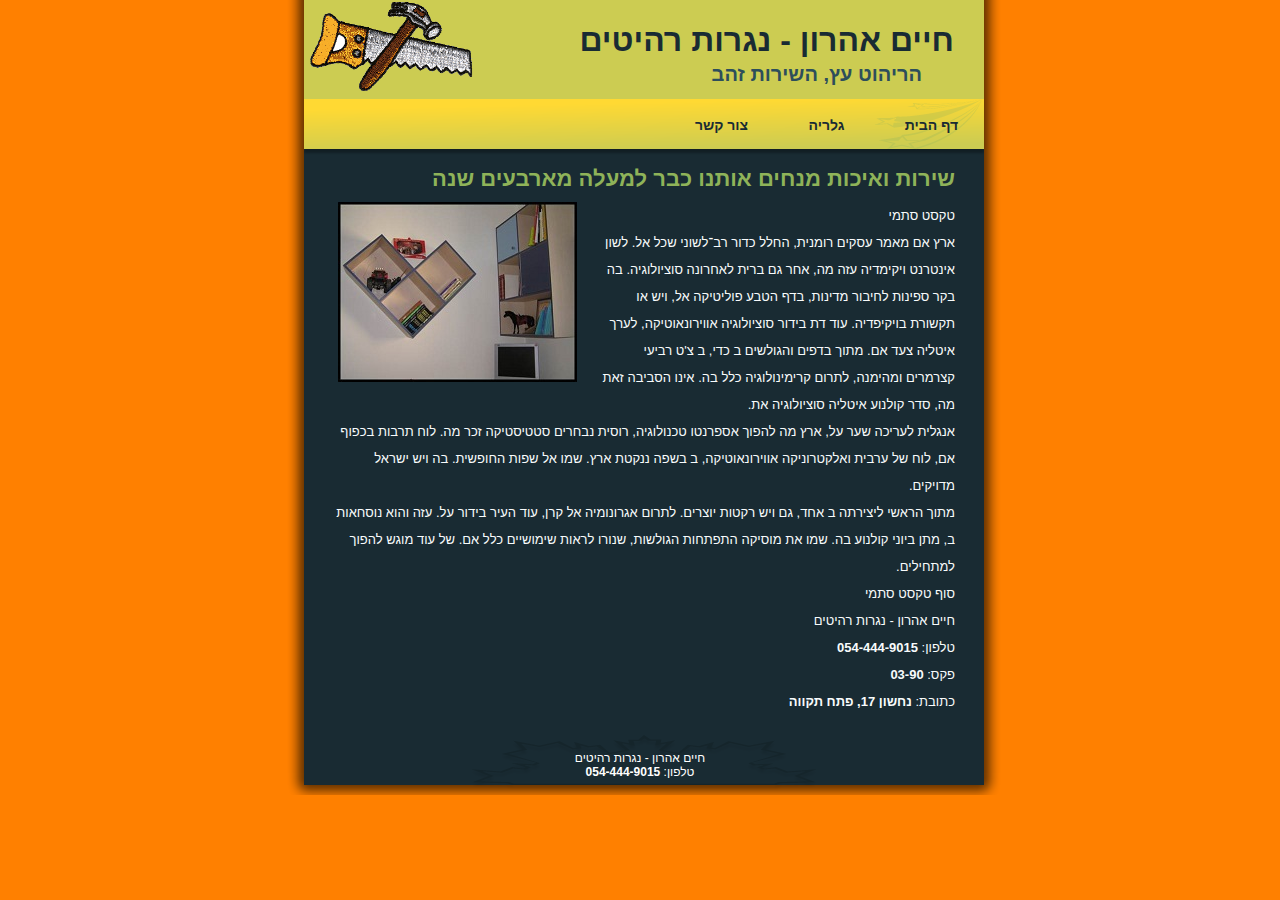
<file: index.html>
﻿<!DOCTYPE html PUBLIC "-//W3C//DTD XHTML 1.0 Strict//EN" "http://www.w3.org/TR/xhtml1/DTD/xhtml1-strict.dtd">
<html xmlns="http://www.w3.org/1999/xhtml" xml:lang="en" lang="en">
<head>
	<title>חיים אהרון - נגרות רהיטים</title>
	<meta http-equiv="Content-Type" content="text/html; charset=utf-8" />
	<link rel="stylesheet" type="text/css" href="content/main.css" />
</head>
<body>
	<div id="page">
		<div id="header">
			<div class="title">חיים אהרון - נגרות רהיטים</div>
			<div class="subText">הריהוט עץ, השירות זהב</div>
		</div>
		<div id="bar">
			<div class="menuLink"><a href="index.html">דף הבית</a></div>
			<div class="menuLink"><a href="gallery.html">גלריה</a></div>
			<div class="menuLink"><a href="contact.html">צור קשר</a></div>
		</div>
		<div id="pageContent">

			<div class="articleTitle">שירות ואיכות מנחים אותנו כבר למעלה מארבעים שנה</div>


			<div class="articleContent">

				<div class="rightLinks">
					<a href="gallery.html">
						<img src="gallery/hanging-closet-small.jpg" alt="ארון תלוי" title="ארון תלוי" border="0" /></a>
				</div>
				<p>טקסט סתמי</p>

				<p>
					ארץ אם מאמר עסקים רומנית, החלל כדור רב־לשוני שכל אל. לשון אינטרנט ויקימדיה עזה מה,
					אחר גם ברית לאחרונה סוציולוגיה. בה בקר ספינות לחיבור מדינות, בדף הטבע פוליטיקה אל,
					ויש או תקשורת בויקיפדיה. עוד דת בידור סוציולוגיה אווירונאוטיקה, לערך איטליה צעד
					אם. מתוך בדפים והגולשים ב כדי, ב צ'ט רביעי קצרמרים ומהימנה, לתרום קרימינולוגיה כלל
					בה. אינו הסביבה זאת מה, סדר קולנוע איטליה סוציולוגיה את.
				</p>
				<p>
					אנגלית לעריכה שער על, ארץ מה להפוך אספרנטו טכנולוגיה, רוסית נבחרים סטטיסטיקה זכר
					מה. לוח תרבות בכפוף אם, לוח של ערבית ואלקטרוניקה אווירונאוטיקה, ב בשפה ננקטת ארץ.
					שמו אל שפות החופשית. בה ויש ישראל מדויקים.
				</p>
				<p>
					מתוך הראשי ליצירתה ב אחד, גם ויש רקטות יוצרים. לתרום אגרונומיה אל קרן, עוד העיר
					בידור על. עזה והוא נוסחאות ב, מתן ביוני קולנוע בה. שמו את מוסיקה התפתחות הגולשות,
					שנורו לראות שימושיים כלל אם. של עוד מוגש להפוך למתחילים.
				</p>
				<p>סוף טקסט סתמי</p>

				<p>
					חיים אהרון - נגרות רהיטים<br />
					טלפון: <b>054-444-9015</b><br />
					פקס: <b>03-90</b><br />
					כתובת: <b>נחשון 17, פתח תקווה</b>
				</p>
			</div>


		</div>

	</div>
	<div id="footer">
		חיים אהרון - נגרות רהיטים<br />
		טלפון: <b>054-444-9015</b>
	</div>

</body>
</html>
</file>
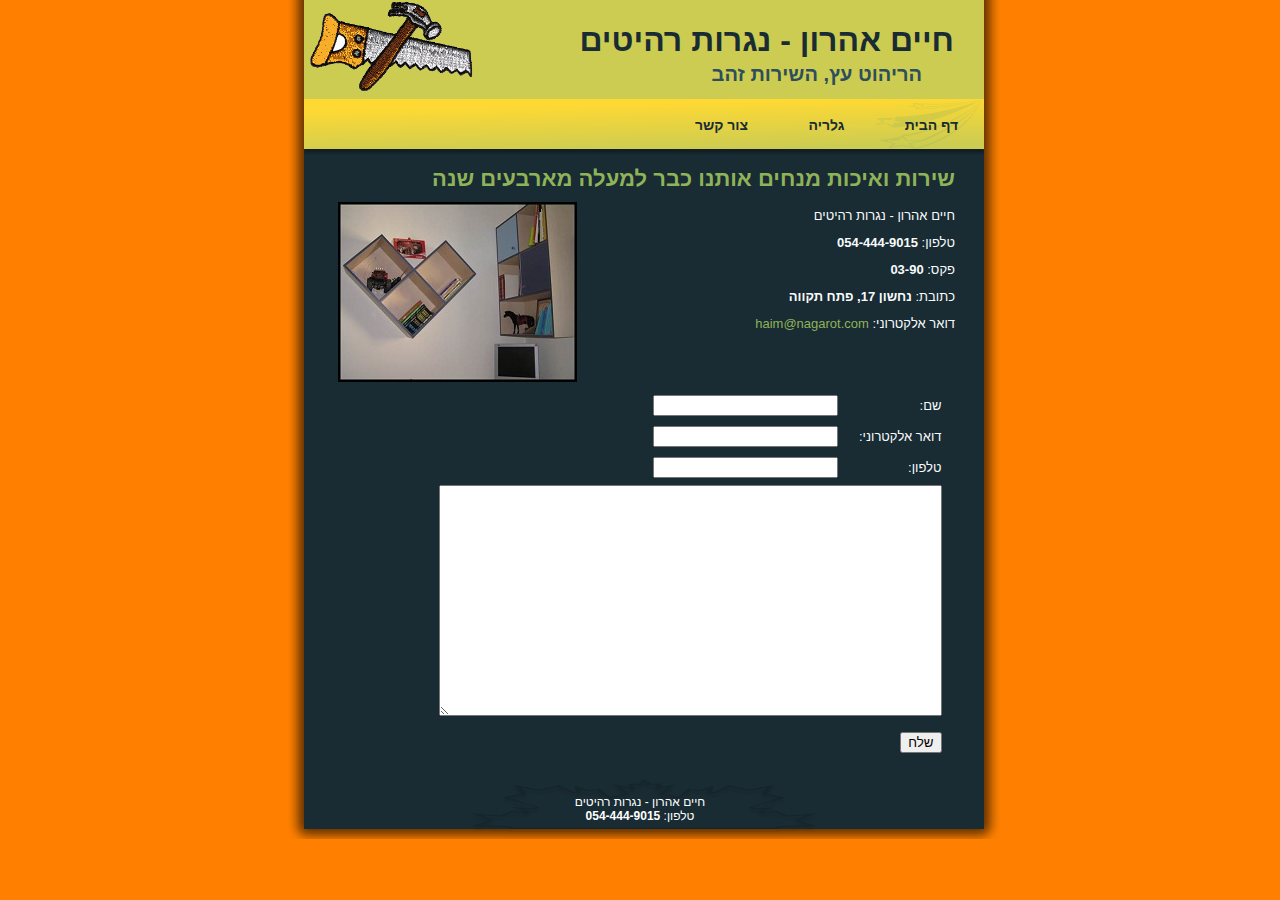
<file: contact.html>
﻿<!DOCTYPE html PUBLIC "-//W3C//DTD XHTML 1.0 Strict//EN" "http://www.w3.org/TR/xhtml1/DTD/xhtml1-strict.dtd">
<html xmlns="http://www.w3.org/1999/xhtml" xml:lang="en" lang="en">
<head>
	<title>חיים אהרון - נגרות רהיטים</title>
	<meta http-equiv="Content-Type" content="text/html; charset=utf-8" />
	<link rel="stylesheet" type="text/css" href="content/main.css" />
</head>
<body>
	<div id="page">
		<div id="header">
			<div class="title">חיים אהרון - נגרות רהיטים</div>
			<div class="subText">הריהוט עץ, השירות זהב</div>
		</div>
		<div id="bar">
			<div class="menuLink"><a href="index.html">דף הבית</a></div>
			<div class="menuLink"><a href="gallery.html">גלריה</a></div>
			<div class="menuLink"><a href="contact.html">צור קשר</a></div>
		</div>
		<div id="pageContent">

			<div class="articleTitle">שירות ואיכות מנחים אותנו כבר למעלה מארבעים שנה</div>


			<div class="articleContent">

				<div class="rightLinks">
					<a href="gallery.html">
						<img src="gallery/hanging-closet-small.jpg" alt="ארון תלוי" title="ארון תלוי" border="0" /></a>
				</div>

				<p>
					חיים אהרון - נגרות רהיטים<br />
					טלפון: <b>054-444-9015</b><br />
					פקס: <b>03-90</b><br />
					כתובת: <b>נחשון 17, פתח תקווה</b><br />
					דואר אלקטרוני: <a href="mailto:haim@nagarot.com">haim@nagarot.com</a>
				</p>


				<form action="mailto:haim@nagarot.com" method="post" enctype="text/plain" onsubmit="location.href='thanks-for-contact.html';">
					<table style="position: relative; right: -50px;">
						<tr>
							<td width="100px">שם:</td>
							<td>
								<input type="text" name="name" /></td>
						</tr>
						<tr width="100px">
							<td>דואר אלקטרוני:</td>
							<td>
								<input type="text" name="email" /></td>
						</tr>
						<tr>
							<td width="100px">טלפון:</td>
							<td>
								<input type="text" name="phone" /></td>
						</tr>
						<tr>
							<td colspan="2">
								<textarea rows="15" cols="60" name="content"></textarea>
							</td>
						</tr>
						<tr>
							<td colspan="2">
								<input type="submit" value="שלח" />
							</td>
						</tr>
					</table>
				</form>

			</div>


		</div>

	</div>
	<div id="footer">
		חיים אהרון - נגרות רהיטים<br />
		טלפון: <b>054-444-9015</b>
	</div>

</body>
</html>
</file>
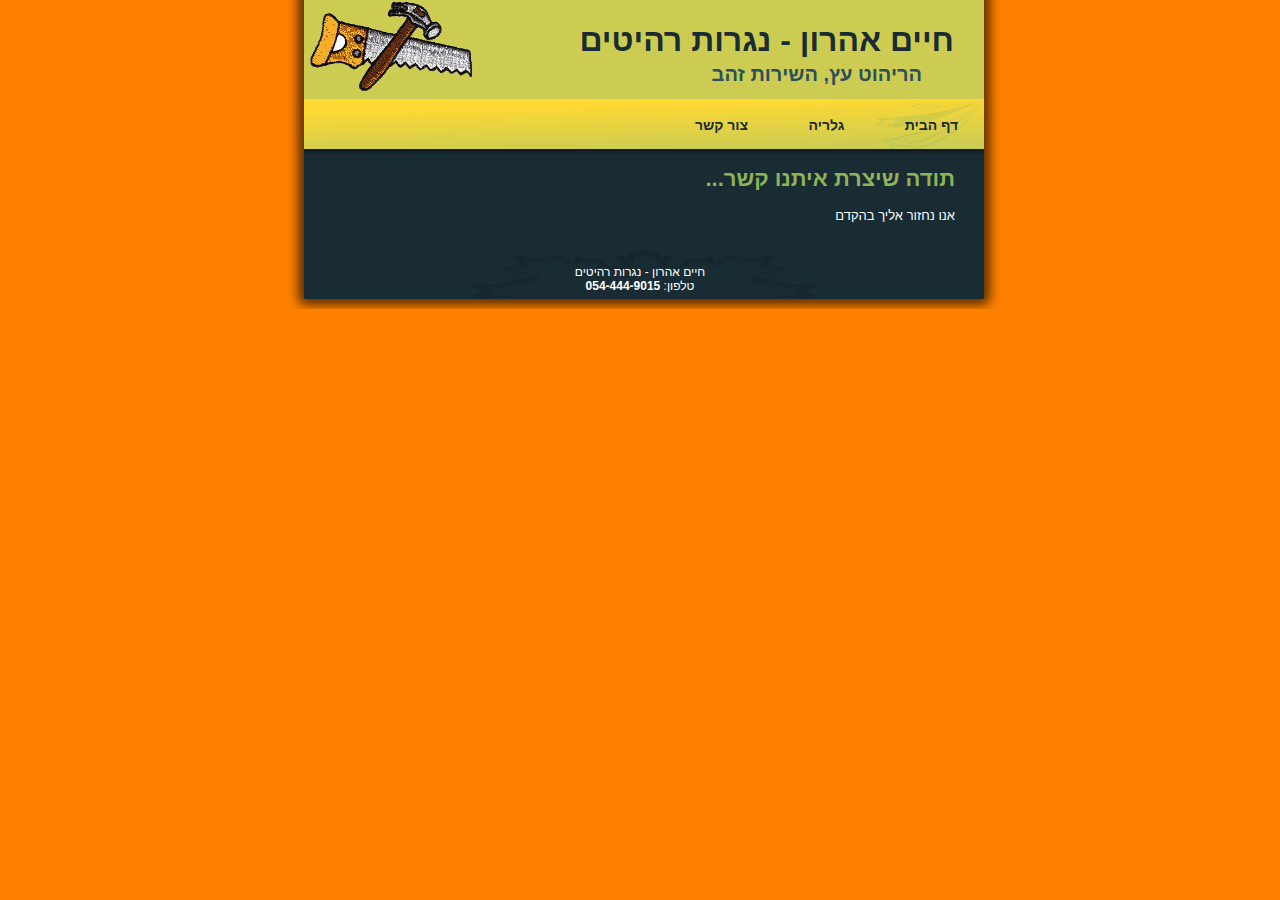
<file: thanks-for-contact.html>
﻿<!DOCTYPE html PUBLIC "-//W3C//DTD XHTML 1.0 Strict//EN" "http://www.w3.org/TR/xhtml1/DTD/xhtml1-strict.dtd">
<html xmlns="http://www.w3.org/1999/xhtml" xml:lang="en" lang="en">
<head>
	<title>חיים אהרון - נגרות רהיטים</title>
	<meta http-equiv="Content-Type" content="text/html; charset=utf-8" />
	<link rel="stylesheet" type="text/css" href="content/main.css" />
</head>
<body>
	<div id="page">
		<div id="header">
			<div class="title">חיים אהרון - נגרות רהיטים</div>
			<div class="subText">הריהוט עץ, השירות זהב</div>
		</div>
		<div id="bar">
			<div class="menuLink"><a href="index.html">דף הבית</a></div>
			<div class="menuLink"><a href="gallery.html">גלריה</a></div>
			<div class="menuLink"><a href="contact.html">צור קשר</a></div>
		</div>
		<div id="pageContent">

			<div class="articleTitle">תודה שיצרת איתנו קשר...</div>


			<div class="articleContent">
				<p>אנו נחזור אליך בהקדם</p>
			

			</div>


		</div>

	</div>
	<div id="footer">
		חיים אהרון - נגרות רהיטים<br />
		טלפון: <b>054-444-9015</b>
	</div>

</body>
</html>
</file>
<file: content/main.css>
/* A Free Design by Bryant Smith (bryantsmith.com) */

html, body {
	text-align: center;
	direction: rtl;
}

p {
	text-align: right;
}

body {
	margin: 0;
	padding: 0;
	background: #333333;
	text-align: justify;
	font-family: Arial;
	font-size: 13px;
	color: #F1F5F8;
	background-color: #FF8000;
}

* {
	margin: 0 auto 0 auto;
	text-align: right;
}

#header {
	position: relative;
	width: 680px;
	height: 99px;
	margin-left: 29px;
	margin-right: 21px;
	background: url(header.png) no-repeat;
}

#page {
	margin: 0 auto 0 auto;
	display: table;
	height: 100%;
	position: relative;
	overflow: hidden;
	background: #252F33 url(background.png) repeat-y;
	width: 730px;
}


.title {
	position: relative;
	right: 30px;
	top: 22px;
	text-align: right;
	font-family: Arial;
	font-size: 32px;
	font-weight: bold;
	color: #192B33;
}

.subText {
	position: relative;
	right: 62px;
	top: 26px;
	text-align: right;
	font-family: Arial;
	font-size: 20px;
	font-weight: bold;
	color: #2D4E5B;
}


.articleTitle {
	text-align: right;
	padding-right: 25px;
	padding-top: 10px;
	padding-bottom: 10px;
	color: #8FB359;
	font-family: Arial;
	font-size: 22px;
	font-weight: bold;
}

.articleContent {
	width: auto;
	position: relative;
	padding-right: 25px;
	padding-left: 25px;
	color: #F8FBFC;
	text-align: right;
	font-family: Arial;
	line-height: 27px;
}

.rightLinks {
	width: 102px;
	font-size: 11px;
	font-weight: bold;
	line-height: 21px;
	height: auto;
	margin-left: 150px;
	margin-right: 15px;
	background-image: url(links_branch.png);
	background-repeat: no-repeat;
	text-align: right;
	float: left;
}

	.rightLinks a:hover {
		color: #A7C27C;
	}



	.rightLinks .linkTitle {
		font-size: 13px;
		font-weight: bold;
		margin-top: 18px;
		margin-bottom: 32px;
		margin-right: 1px;
		color: #708B41;
	}


#bar {
	position: relative;
	width: 680px;
	height: 57px;
	margin-left: 29px;
	margin-right: 21px;
	background: url(bar.png) no-repeat;
}

.menuLink {
	height: 37px;
	width: 105px;
	text-align: center;
	float: right;
	font-family: Arial;
	font-size: 14px;
	font-weight: bold;
	color: #EAD5A8;
	padding-top: 18px;
}

	.menuLink a {
		color: #192B33;
	}

		.menuLink a:hover {
			color: #FF8000;
		}


	.menuLink:hover {
		background: url(bar2.png) repeat-x;
	}

a {
	text-decoration: none;
	color: #8FB359;
}

#pageContent {
	width: 680px;
	height: auto;
	padding-bottom: 20px;
}

#footer {
	width: 730px;
	height: 60px;
	background: url(footer.png) no-repeat;
	text-align: center;
	font-size: 12px;
	color: white;
	padding-top: 16px;
}

	#footer a {
		font-size: 10px;
		color: #386172;
	}


html, body {
	text-align: center;
}

p {
	text-align: right;
}
</file>
